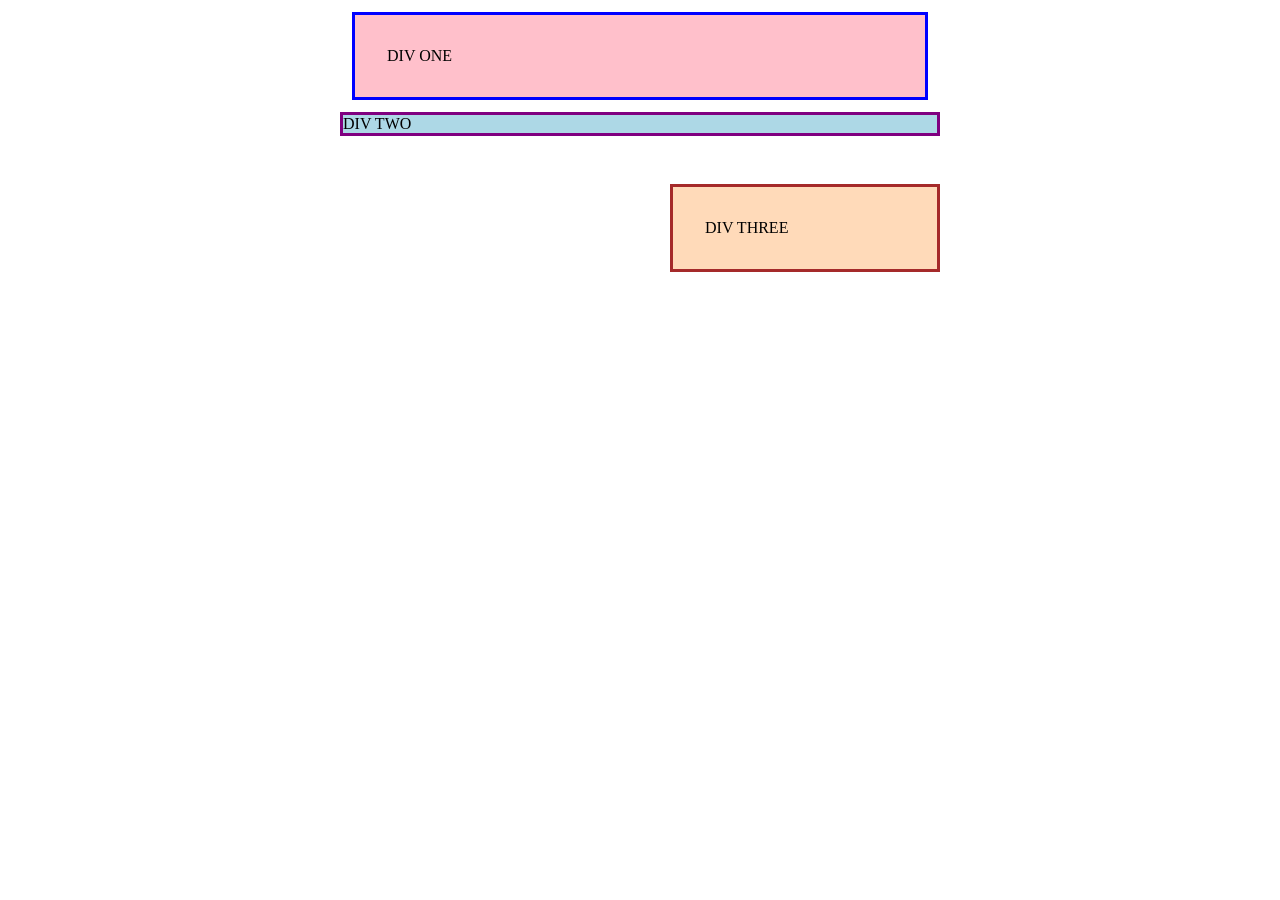
<file: foundations/block-and-inline/01-margin-and-padding-1/index.html>
<!DOCTYPE html>
<html lang="en">
  <head>
    <meta charset="UTF-8">
    <meta http-equiv="X-UA-Compatible" content="IE=edge">
    <meta name="viewport" content="width=device-width, initial-scale=1.0">
    <title>Margin and Padding exercise</title>
    <link rel="stylesheet" href="style.css">
  </head>
  <body>
    <div class="one">
      DIV ONE
    </div>
    <div class="two">
      DIV TWO
    </div>
    <div class="three">
      DIV THREE
    </div>
  </body>
</html>
</file>
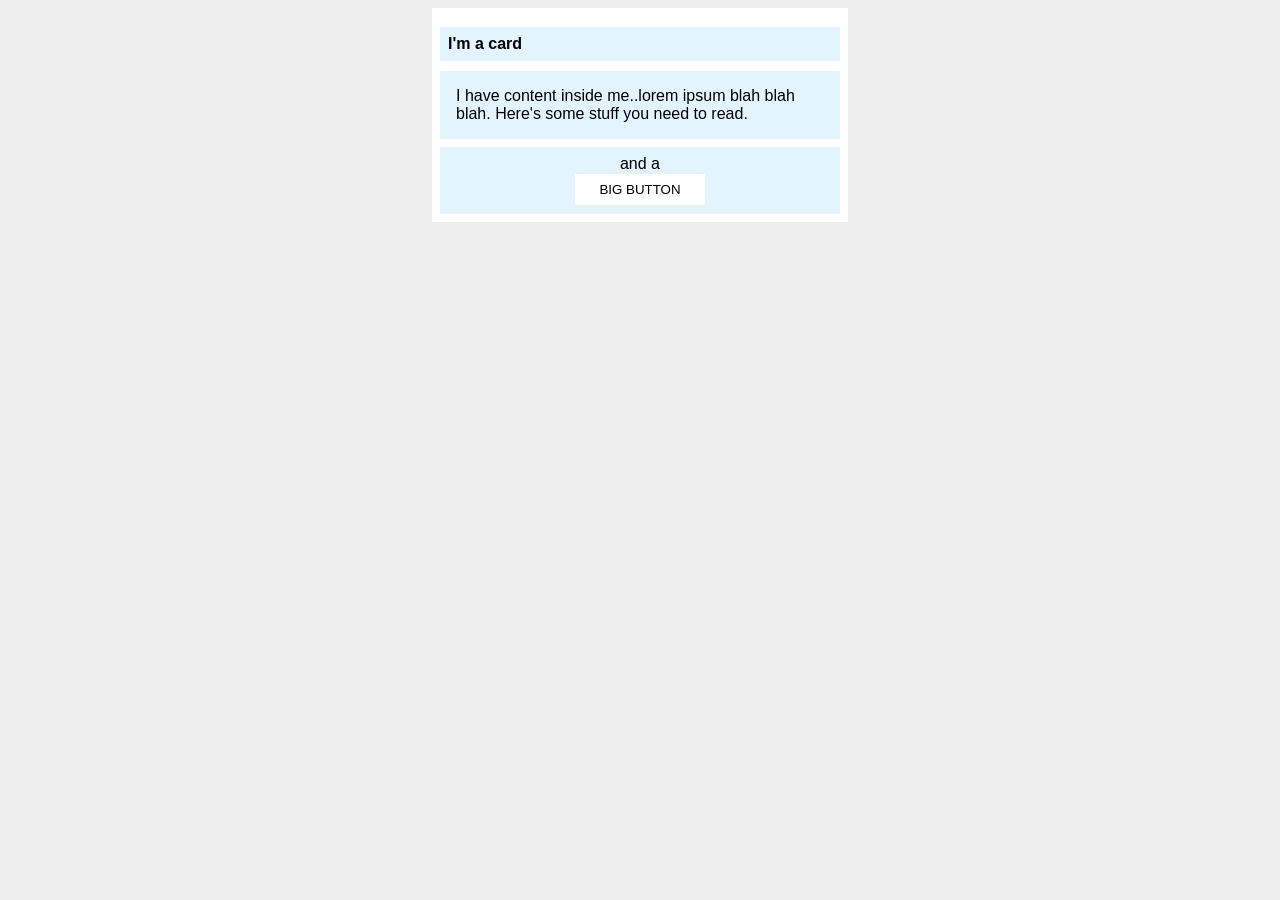
<file: foundations/block-and-inline/02-margin-and-padding-2/index.html>
<!DOCTYPE html>
<html lang="en">
  <head>
    <meta charset="UTF-8">
    <meta http-equiv="X-UA-Compatible" content="IE=edge">
    <meta name="viewport" content="width=device-width, initial-scale=1.0">
    <title>Margin and Padding exercise 2</title>
    <link rel="stylesheet" href="style.css">
  </head>
  <body>
    <div class="card">
      <h1 class="title">I'm a card</h1>
      <div class="content">I have content inside me..lorem ipsum blah blah blah. Here's some stuff you need to read.</div>
      <div class="button-container">and a <button>BIG BUTTON</button></div>
    </div>
  </body>
</html>
</file>
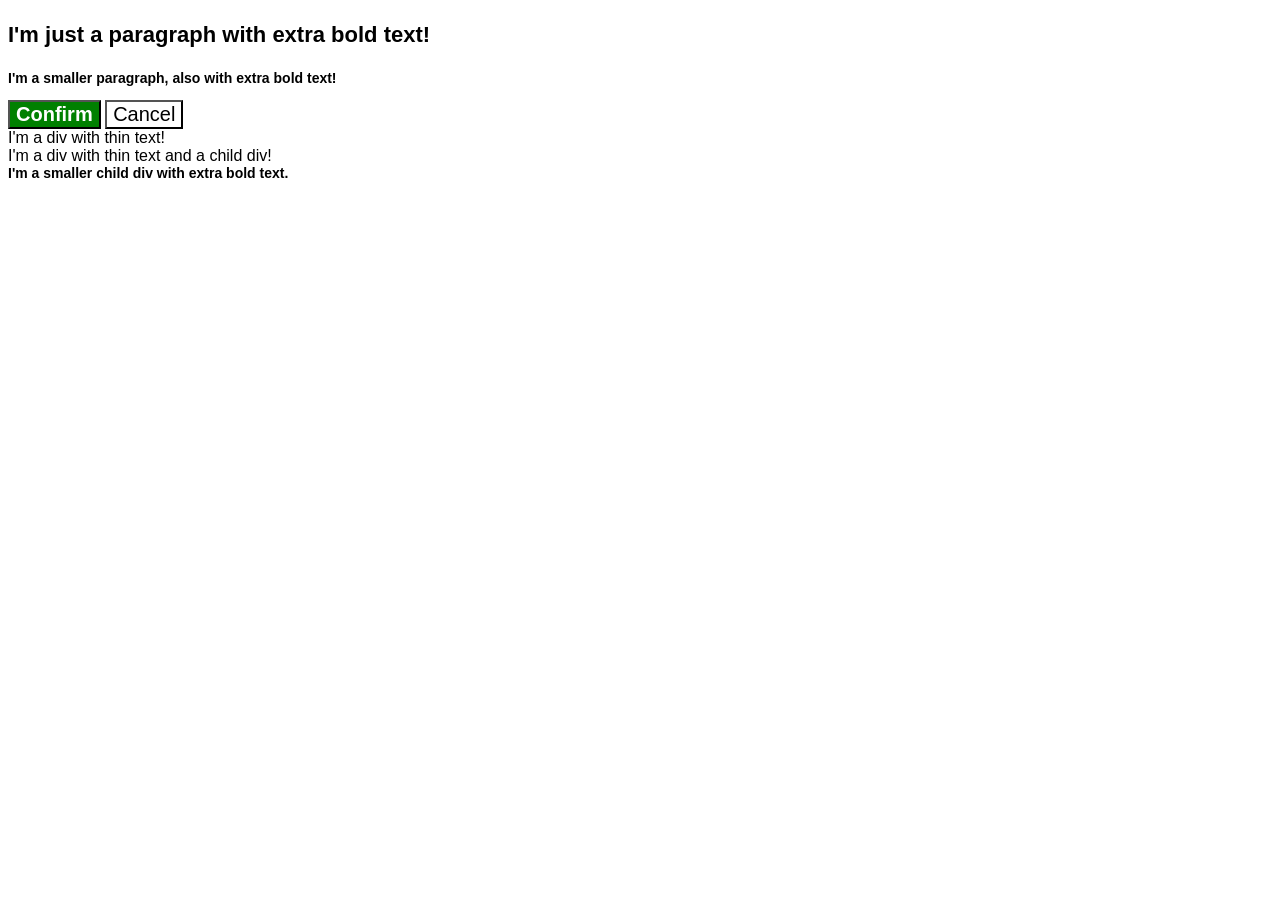
<file: foundations/cascade/01-cascade-fix/index.html>
<!DOCTYPE html>
<html lang="en">
  <head>
    <meta charset="UTF-8">
    <meta http-equiv="X-UA-Compatible" content="IE=edge">
    <meta name="viewport" content="width=device-width, initial-scale=1.0">
    <title>Fix the Cascade</title>
    <link rel="stylesheet" href="style.css">
  </head>
  <body>
    <p class="para">I'm just a paragraph with extra bold text!</p>
    <p class="para small-para">I'm a smaller paragraph, also with extra bold text!</p>

    <button id="confirm-button" class="button confirm">Confirm</button>
    <button id="cancel-button" class="button cancel">Cancel</button>

    <div class="text">I'm a div with thin text!</div>
    <div class="text">I'm a div with thin text and a child div!
      <div class="text child">I'm a smaller child div with extra bold text.</div>
    </div>
  </body>
</html>
</file>
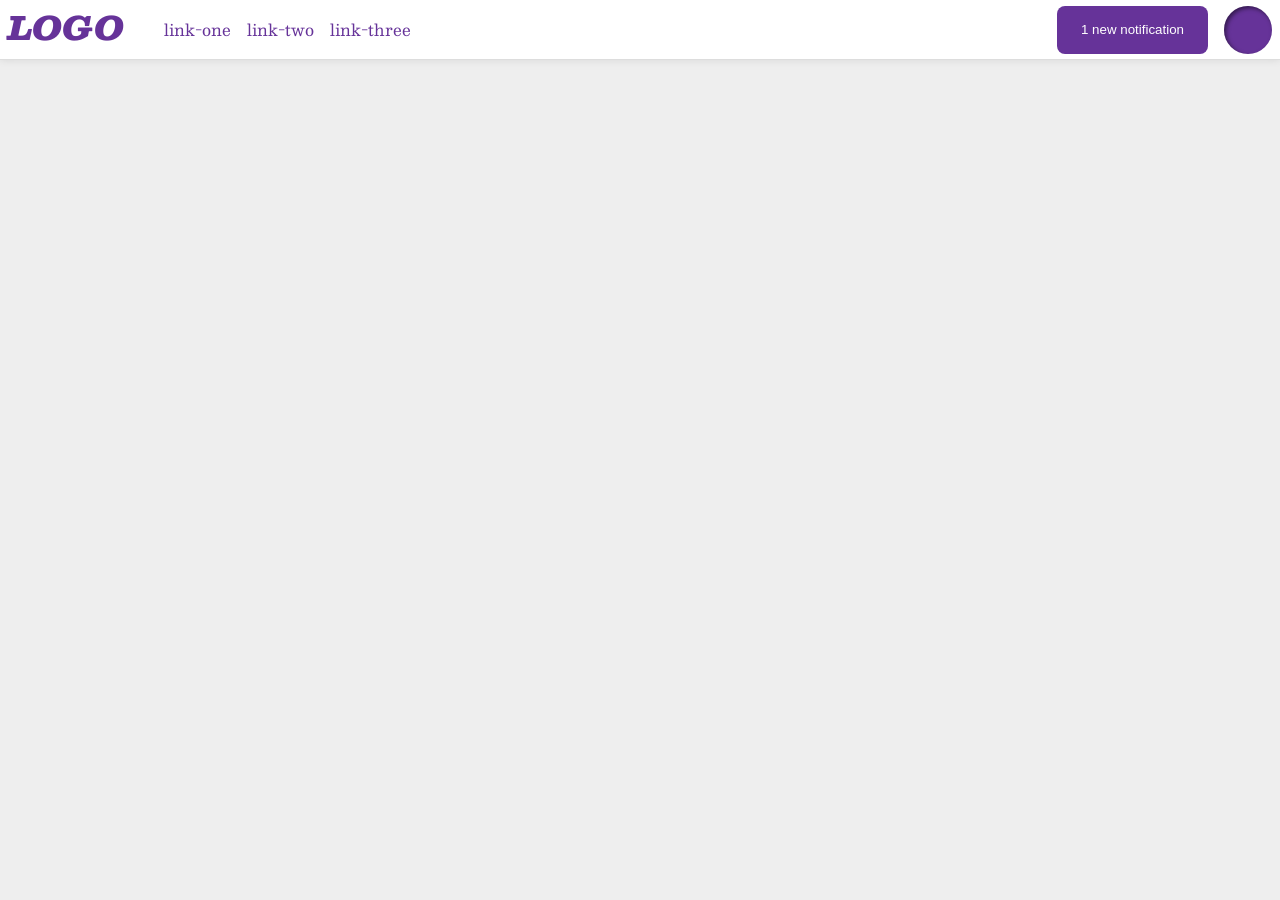
<file: foundations/flex/03-flex-header-2/index.html>
<!DOCTYPE html>
<html lang="en">
  <head>
    <meta charset="UTF-8">
    <meta http-equiv="X-UA-Compatible" content="IE=edge">
    <meta name="viewport" content="width=device-width, initial-scale=1.0">
    <title>Flex Header 2</title>
    <link rel="stylesheet" href="style.css">
  </head>
  <body>
    <div class="header">
      <div id="left">
        <div class="logo">
          LOGO
        </div>
        <ul class="links">
          <li><a href="https://google.com">link-one</a></li>
          <li><a href="https://google.com">link-two</a></li>
          <li><a href="https://google.com">link-three</a></li>
        </ul>
      </div>
      <div id="right">
        <button class="notifications">
          1 new notification
        </button>
        <div class="profile-image"></div>
      </div>
    </div>
  </body>
</html>
</file>
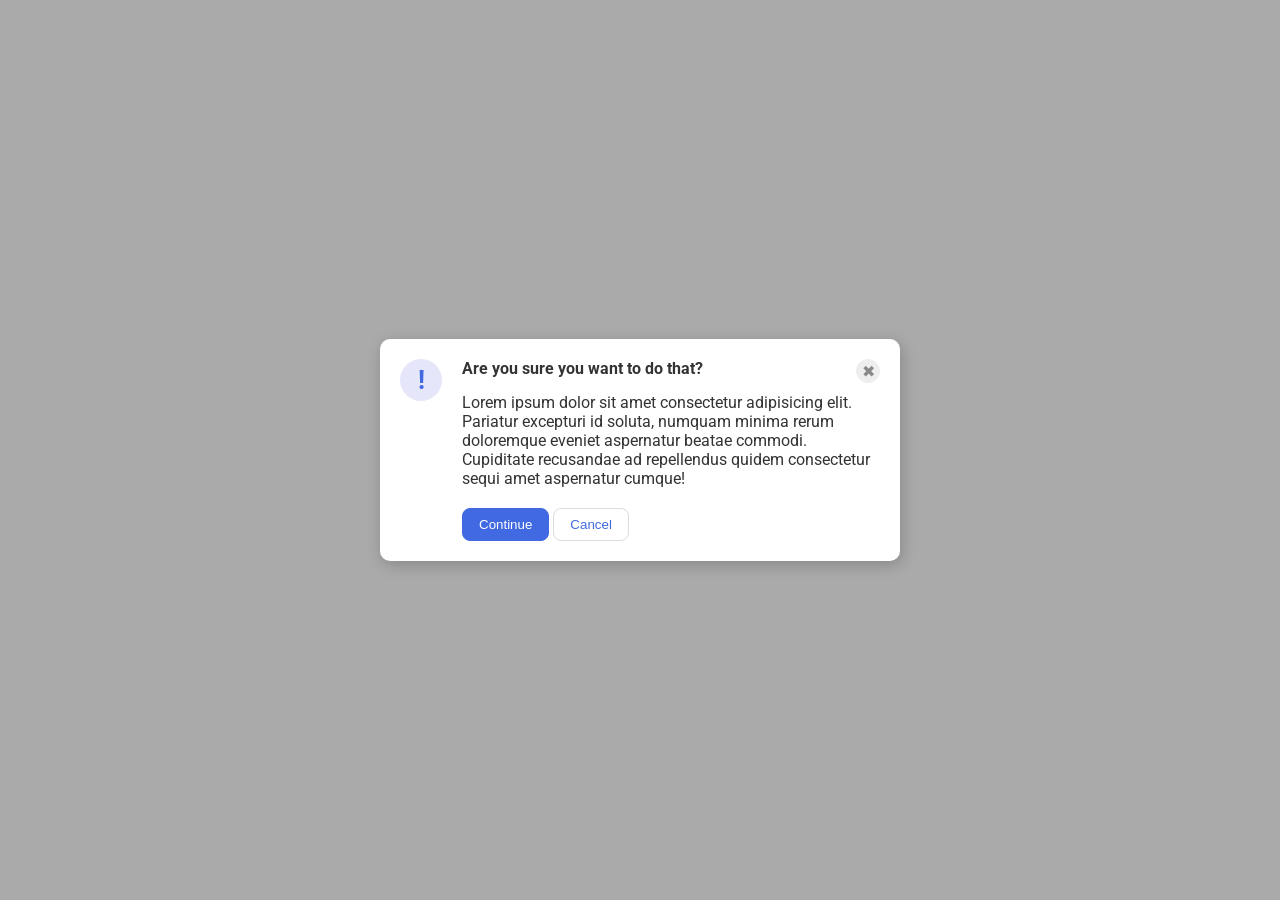
<file: foundations/flex/05-flex-modal/index.html>
<!DOCTYPE html>
<html lang="en">
  <head>
    <meta charset="UTF-8">
    <meta http-equiv="X-UA-Compatible" content="IE=edge">
    <meta name="viewport" content="width=device-width, initial-scale=1.0">
    <link rel="stylesheet" href="style.css">
    <title>Modal</title>
  </head>
  <body>
    <div class="modal">
      <div class="icon">!</div>
      
      <div class="container">
        <div class="header">Are you sure you want to do that?
        <button class="close-button">✖</button></div>
        <div class="text">Lorem ipsum dolor sit amet consectetur adipisicing elit. Pariatur excepturi id soluta, numquam minima rerum doloremque eveniet aspernatur beatae commodi. Cupiditate recusandae ad repellendus quidem consectetur sequi amet aspernatur cumque!</div>
        <button class="continue">Continue</button>
        <button class="cancel">Cancel</button>
      </div>
    </div>
  </body>
</html>
</file>
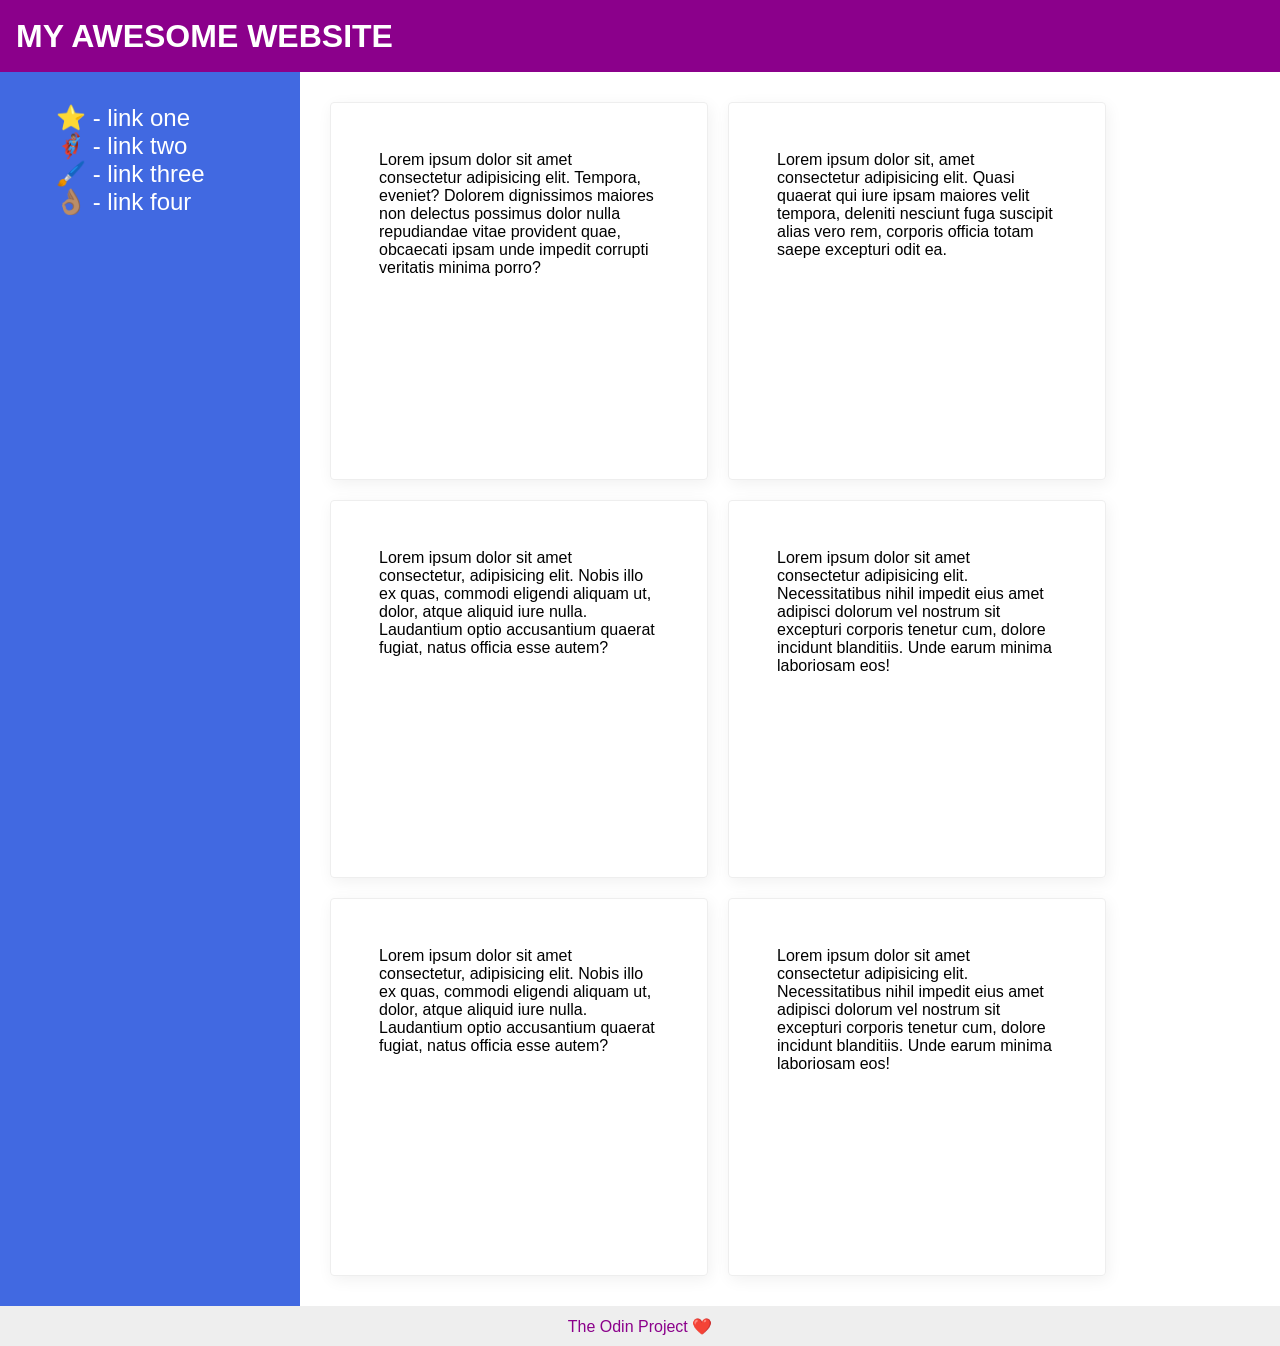
<file: foundations/flex/07-flex-layout-2/index.html>
<!DOCTYPE html>
<html lang="en">
  <head>
    <meta charset="UTF-8">
    <meta http-equiv="X-UA-Compatible" content="IE=edge">
    <meta name="viewport" content="width=device-width, initial-scale=1.0">
    <title>The Holy Grail</title>
    <link rel="stylesheet" href="style.css">
  </head>
  <body>
    <div class="header">
      MY AWESOME WEBSITE
    </div>
    
    <div class="container">
      <div class="sidebar">
        <ul>
          <li><a href="#">⭐ - link one</a></li>
          <li><a href="#">🦸🏽‍♂️ - link two</a></li>
          <li><a href="#">🖌️ - link three</a></li>
          <li><a href="#">👌🏽 - link four</a></li>
        </ul>
      </div>

      <div class="cardContainer">
        <div class="card">Lorem ipsum dolor sit amet consectetur adipisicing elit. Tempora, eveniet? Dolorem dignissimos maiores non delectus possimus dolor nulla repudiandae vitae provident quae, obcaecati ipsam unde impedit corrupti veritatis minima porro?</div>
        <div class="card">Lorem ipsum dolor sit, amet consectetur adipisicing elit. Quasi quaerat qui iure ipsam maiores velit tempora, deleniti nesciunt fuga suscipit alias vero rem, corporis officia totam saepe excepturi odit ea.</div>
        <div class="card">Lorem ipsum dolor sit amet consectetur, adipisicing elit. Nobis illo ex quas, commodi eligendi aliquam ut, dolor, atque aliquid iure nulla. Laudantium optio accusantium quaerat fugiat, natus officia esse autem?</div>
        <div class="card">Lorem ipsum dolor sit amet consectetur adipisicing elit. Necessitatibus nihil impedit eius amet adipisci dolorum vel nostrum sit excepturi corporis tenetur cum, dolore incidunt blanditiis. Unde earum minima laboriosam eos!</div>
        <div class="card">Lorem ipsum dolor sit amet consectetur, adipisicing elit. Nobis illo ex quas, commodi eligendi aliquam ut, dolor, atque aliquid iure nulla. Laudantium optio accusantium quaerat fugiat, natus officia esse autem?</div>
        <div class="card">Lorem ipsum dolor sit amet consectetur adipisicing elit. Necessitatibus nihil impedit eius amet adipisci dolorum vel nostrum sit excepturi corporis tenetur cum, dolore incidunt blanditiis. Unde earum minima laboriosam eos!</div>
      </div>
    </div>

    <div class="footer">
      The Odin Project ❤️
    </div>
  </body>
</html>
</file>
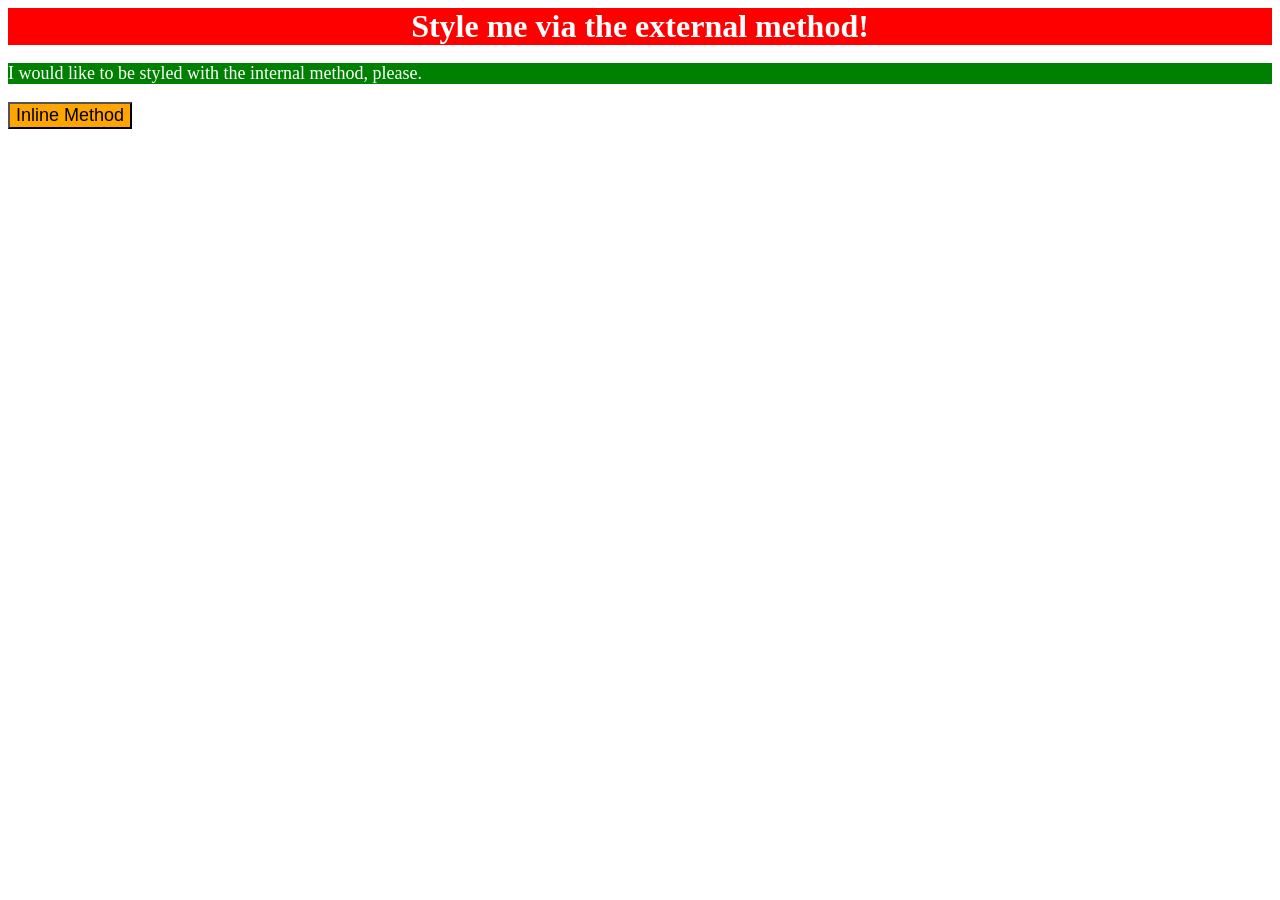
<file: foundations/intro-to-css/01-css-methods/index.html>
<!DOCTYPE html>
<html lang="en">
  <head>
    <meta charset="UTF-8">
    <meta http-equiv="X-UA-Compatible" content="IE=edge">
    <meta name="viewport" content="width=device-width, initial-scale=1.0">
    <title>Methods for Adding CSS</title>
    <link rel="stylesheet" href="style.css">
    <style>
      p {
        background-color: green;
        color: white;
        font-size: 18px;
      }
    </style>
  </head>
  <body>
    <div>Style me via the external method!</div>
    <p>I would like to be styled with the internal method, please.</p>
    <button style="background-color: orange; font-size: 18px;">Inline Method</button>
  </body>
</html>
</file>
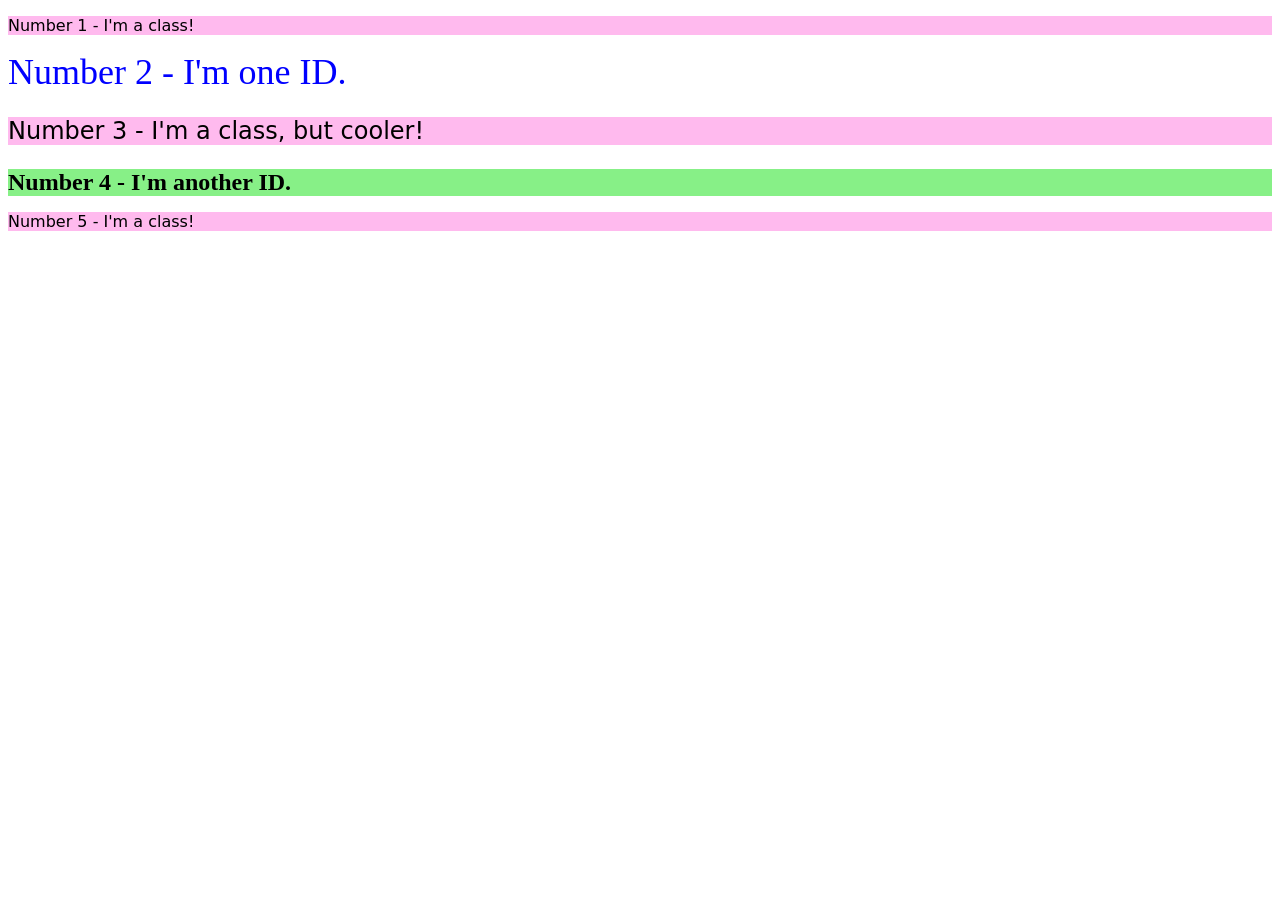
<file: foundations/intro-to-css/02-class-id-selectors/index.html>
<!DOCTYPE html>
<html lang="en">
  <head>
    <meta charset="UTF-8">
    <meta http-equiv="X-UA-Compatible" content="IE=edge">
    <meta name="viewport" content="width=device-width, initial-scale=1.0">
    <title>Class and ID Selectors</title>
    <link rel="stylesheet" href="style.css">
  </head>
  <body>
    <p class="odd">Number 1 - I'm a class!</p>
    <div id="second">Number 2 - I'm one ID.</div>
    <p class="odd third">Number 3 - I'm a class, but cooler!</p>
    <div id="fourth">Number 4 - I'm another ID.</div>
    <p class="odd">Number 5 - I'm a class!</p>
  </body>
</html>
</file>
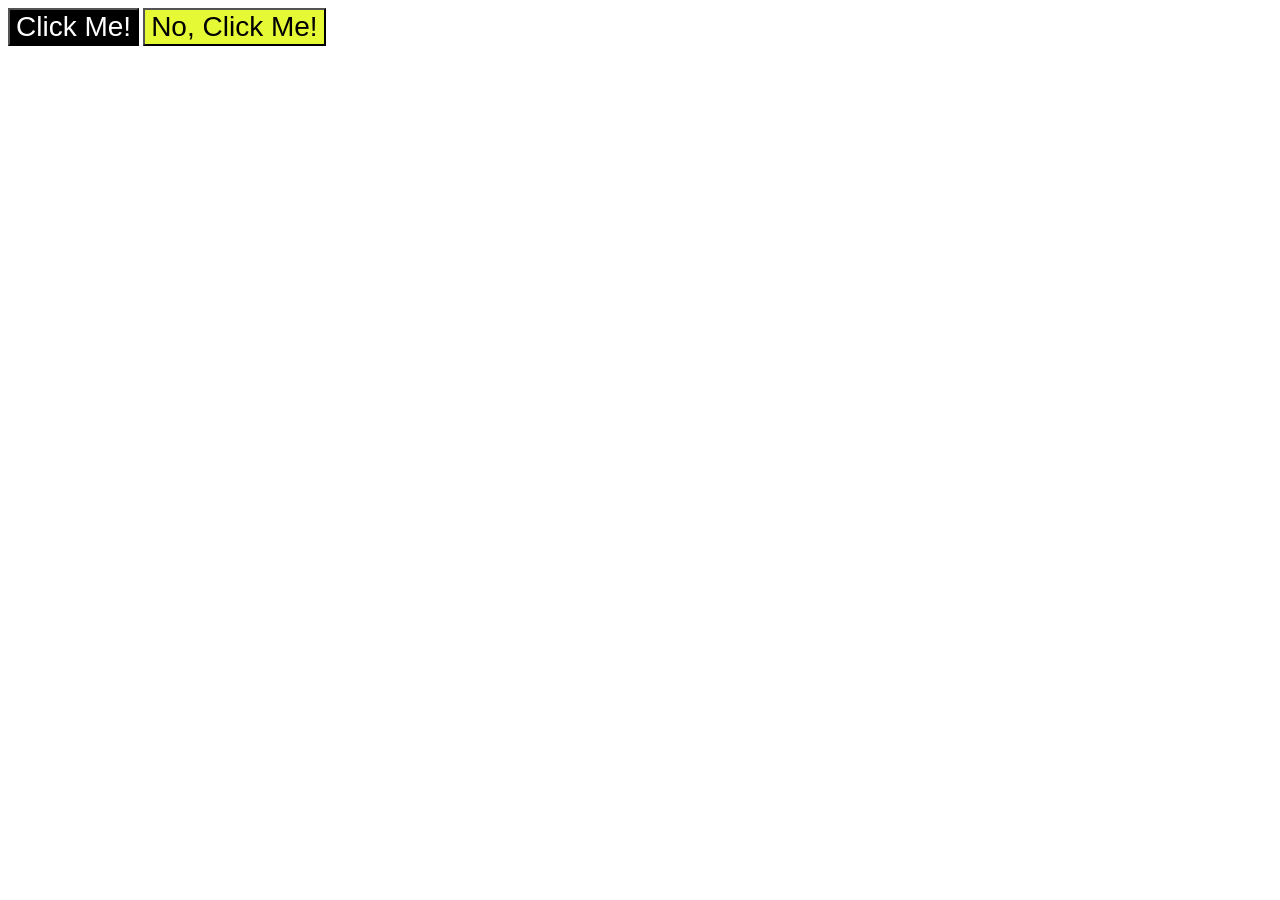
<file: foundations/intro-to-css/03-grouping-selectors/index.html>
<!DOCTYPE html>
<html lang="en">
  <head>
    <meta charset="UTF-8">
    <meta http-equiv="X-UA-Compatible" content="IE=edge">
    <meta name="viewport" content="width=device-width, initial-scale=1.0">
    <title>Grouping Selectors</title>
    <link rel="stylesheet" href="style.css">
  </head>
  <body>
    <button class="click-me both">Click Me!</button>
    <button class="no-click-me both">No, Click Me!</button>
  </body>
</html>
</file>
<file: foundations/block-and-inline/01-margin-and-padding-1/style.css>
body {
  max-width: 600px;
  margin: 0 auto;
}

.one {
  background: pink;
  border: 3px solid blue;
  /* CHANGE ME */
  padding: 32px;
  margin: 12px;
}

.two {
  background: lightblue;
  border: 3px solid purple;
  /* CHANGE ME */
  margin-bottom: 48px;
}

.three {
  background: peachpuff;
  border: 3px solid brown;
  width: 200px;
  /* CHANGE ME */
  padding: 32px;
  margin-left: auto;
}
</file>
<file: foundations/block-and-inline/02-margin-and-padding-2/style.css>
body {
  background: #eee;
  font-family: sans-serif;
}

.card {
  width: 400px;
  background: #fff;
  margin: 8px auto;
  padding: 8px;
}

.title, 
.content {
  padding: 8px;
}

.title {
  background: #e3f4ff;
  font-size: 16px;
}

.content {
  background: #e3f4ff;
  padding: 16px 16px;;
}

.button-container {
  background: #e3f4ff;
  text-align: center;
  padding: 8px;
  margin-top: 8px;
}

button {
  background: white;
  border: 1px solid #eee;
  display: block;
  margin: 0 auto;
  padding: 8px 24px;
}
</file>
<file: foundations/cascade/01-cascade-fix/style.css>
body {
  font-family: Arial, Helvetica, sans-serif;
}

.para {
  font-size: 22px;
}

.para,
.small-para {
  color: hsl(0, 0%, 0%);
  font-weight: 800;
}

.small-para {
  font-size: 14px;
  font-weight: 800;
}

.button {
  background-color: rgb(255, 255, 255);
  color: rgb(0, 0, 0);
  font-size: 20px;
}

.confirm {
  background: green;
  color: white;
  font-weight: bold;
} 

.child {
  color: rgb(0, 0, 0);
  font-weight: 800;
  font-size: 14px;
}

text.child {
  color: rgb(0, 0, 0);
  font-size: 22px;
  font-weight: 100;
}
</file>
<file: foundations/flex/03-flex-header-2/style.css>
/* this is some magical font-importing.  
you'll learn about it later. */
@import url('https://fonts.googleapis.com/css2?family=Besley:ital,wght@0,400;1,900&display=swap');

body {
  margin: 0;
  background: #eee;
  font-family: Besley, serif;
}

.header {
  background: white;
  border-bottom: 1px solid #ddd;
  box-shadow: 0 0 8px rgba(0,0,0,.1);
  display: flex;
  align-items: center;
  justify-content: space-between;
}

.profile-image {
  background: rebeccapurple;
  box-shadow: inset 2px 2px 4px rgba(0,0,0,.5);
  border-radius: 50%;
  width: 48px;
  height: 48px;
  margin-right: 8px;
}

.logo {
  color: rebeccapurple;
  font-size: 32px;
  font-weight: 900;
  font-style: italic;
  margin-left: 8px;
}

button {
  border: none;
  border-radius: 8px;
  background: rebeccapurple;
  color: white;
  padding: 8px 24px;
}

a {
  /* this removes the line under our links */
  text-decoration: none;
  color: rebeccapurple;
}

ul {
  list-style-type: none;
}

.links {
  display: flex;
  gap: 16px;
}

#right {
  display: flex;
  gap: 16px;
}

#left {
  display: flex;
  justify-content: flex-start;
}
</file>
<file: foundations/flex/05-flex-modal/style.css>
@import url('https://fonts.googleapis.com/css2?family=Roboto:wght@400;700&display=swap');

html, body {
  height: 100%;
}

body {
  font-family: Roboto, sans-serif;
  margin: 0;
  background: #aaa;
  color: #333;
  /* I'll give you this one for free lol */
  display: flex;
  align-items: center;
  justify-content: center;
  text-align: left;
}

.modal {
  background: white;
  width: 480px;
  border-radius: 10px;
  box-shadow: 2px 4px 16px rgba(0,0,0,.2);
  padding: 20px;
  display: flex;
}

.icon {
  color: royalblue;
  font-size: 26px;
  font-weight: 700;
  background: lavender;
  width: 42px;
  height: 42px;
  border-radius: 50%;
  display: flex;
  align-items: center;
  justify-content: center;
  flex-shrink: 0;
}

.close-button {
  background: #eee;
  border-radius: 50%;
  color: #888;
  font-weight: 400;
  font-size: 16px;
  height: 24px;
  width: 24px;
  display: flex;
  align-items: center;
  justify-content: center;
  border: 1px solid #eee;
  padding: 0;
}

button {
  cursor: pointer;
  padding: 8px 16px;
  border-radius: 8px;
}

button.continue {
  background: royalblue;
  border: 1px solid royalblue;
  color: white;
}

button.cancel {
  background: white;
  border: 1px solid #ddd;
  color: royalblue;
}

.header {
  display: flex;
  font-weight: bold;
  justify-content: space-between;
  margin-bottom: 10px;
}

.container {
  margin-left: 20px;
}

.text {
  margin-bottom: 20px;
}
</file>
<file: foundations/flex/07-flex-layout-2/style.css>
body {
  font-family: -apple-system, BlinkMacSystemFont, 'Segoe UI', Roboto, Oxygen, Ubuntu, Cantarell, 'Open Sans', 'Helvetica Neue', sans-serif;
  margin: 0;
  min-height: 100vh;
}

.header {
  height: 72px;
  background: darkmagenta;
  color: white;
  display: flex;
  justify-content: flex-start;
  align-items: center;
  font-weight: 900;
  font-size: 32px;
  padding-left: 16px;
}

.footer {
  height: 72px;
  background: #eee;
  color: darkmagenta;
}

.sidebar {
  width: 300px;
  background: royalblue;
  box-sizing: border-box;
  flex-shrink: 0;
  min-width: 300px;
  padding: 16px;
}

.card {
  border: 1px solid #eee;
  box-shadow: 2px 4px 16px rgba(0,0,0,.06);
  border-radius: 4px;
  justify-content: space-around;
  margin: 10px;
  padding: 48px;
  max-width: 280px;
  min-height: 280px;
}

.cardContainer {
  display: flex;
  flex-wrap: wrap;
  margin: 20px;
}

.container {
  display: flex;
}

ul {
  list-style: none;
}

a:link {
  text-decoration: none;
  color: white;
  font-size: 24px;
}

.footer {
  display: flex;
  justify-content: center;
  align-items: center;
  max-height: 40px;
}
</file>
<file: foundations/intro-to-css/01-css-methods/style.css>
div {
    background-color: red;
    color: white;
    font-size: 32px;
    font-weight: bold;
    text-align: center;
}
</file>
<file: foundations/intro-to-css/02-class-id-selectors/style.css>
.odd {
    background-color: rgb(255, 186, 238);
    font-family: 'Verdana', 'DejaVu Sans', 'sans-serfi';
}

#second {
    color: rgb(0, 0, 255);
    font-size: 36px;
}

.third {
    font-size: 24px;
}

#fourth {
    background-color: rgb(135, 240, 135);
    font-size: 24px;
    font-weight: bold;
}
</file>
<file: foundations/intro-to-css/03-grouping-selectors/style.css>
.click-me {
    background-color: rgb(0, 0, 0);
    color: rgb(255, 255, 255);
}

.no-click-me {
    background-color: rgb(230, 249, 53);
}

.both {
    font-size: 28px;
    font-family: 'Helvetica', 'times New Roman', 'sans-serif';
}
</file>
